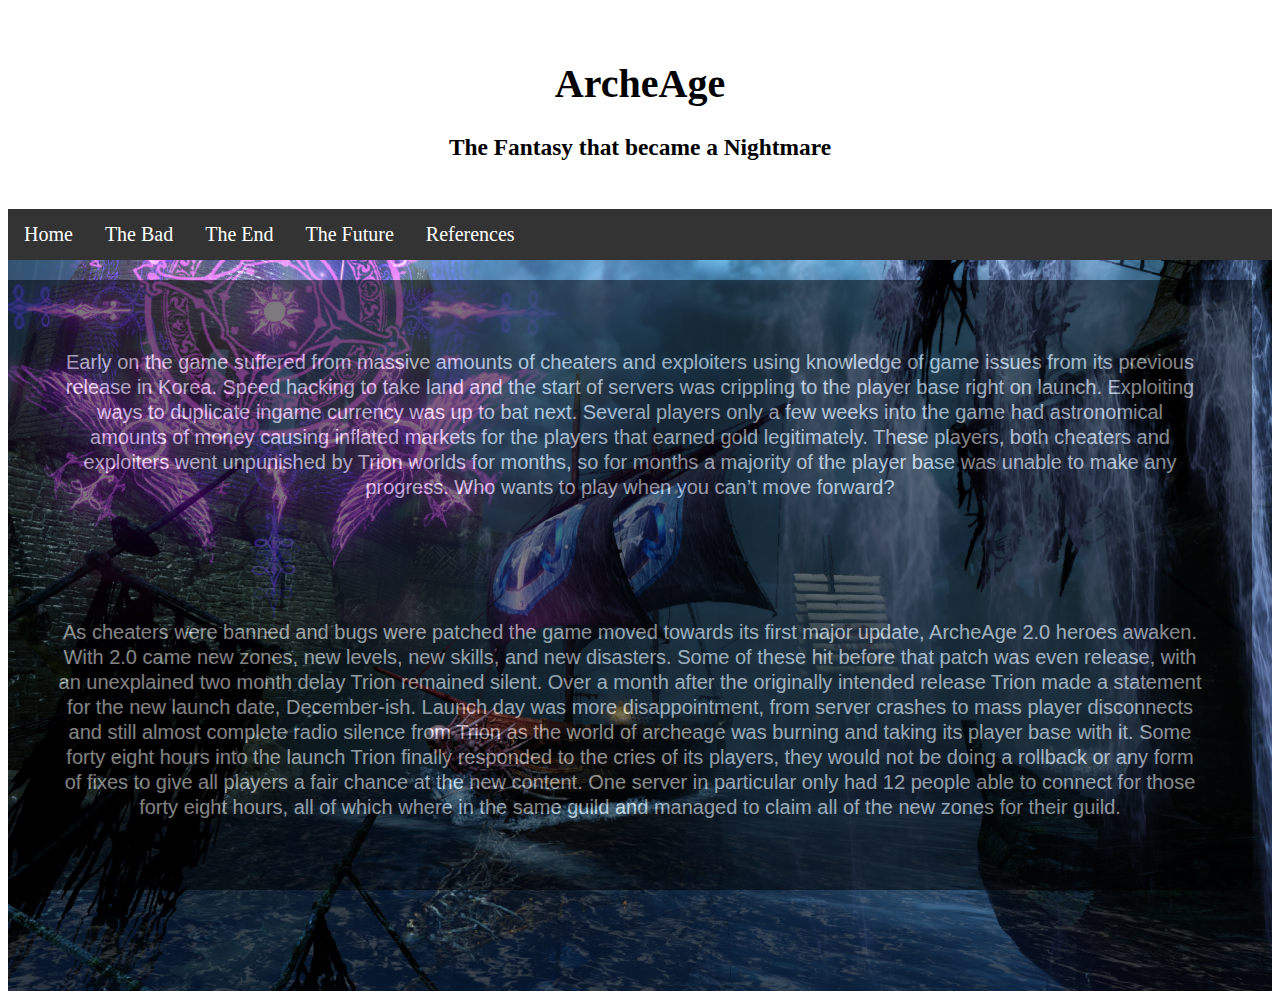
<file: bad.html>
<!DOCTYPE html>
<html lang="en">

<head>
    <meta charset="UTF-8">
    <meta name="viewport" content="width=device-width, initial-scale=1.0">
    <meta http-equiv="X-UA-Compatible" content="ie=edge">
    <link rel="stylesheet" href="./style.css">
    <title>ArcheAge</title>
</head>

<body>
    <div id="head">
        <h1>
            ArcheAge
        </h1>
        <h3>
            The Fantasy that became a Nightmare
        </h3>
    </div>
    <nav>
        <ul>

            <li><a href="./index.html">
                    Home</a>
            </li>
            <li><a href="./bad.html">
                    The Bad</a>
            </li>
            <li><a href="./end.html">
                    The End</a>
            </li>
            <li><a href="./future.html">
                    The Future</a>
            </li>
            <li><a href="./references.html">
                    References</a>
            </li>
        </ul>
    </nav>
    <div class="container">
        <img src="images/ArcheAge-Maelstrom-Screenshots-05.jpg" style="width:100%">
        <div class="text-block">
            <p>
                Early on the game suffered from massive amounts of cheaters and exploiters using knowledge of game
                issues
                from its previous release in Korea. Speed hacking to take land and the start of servers was crippling to
                the
                player base right on launch. Exploiting ways to duplicate ingame currency was up to bat next. Several
                players only a few weeks into the game had astronomical amounts of money causing inflated markets for
                the
                players that earned gold legitimately. These players, both cheaters and exploiters went unpunished by
                Trion
                worlds for months, so for months a majority of the player base was unable to make any progress. Who
                wants to
                play when you can’t move forward?
            </p>

            <p>
                As cheaters were banned and bugs were patched the game moved towards its first major update, ArcheAge
                2.0
                heroes awaken. With 2.0 came new zones, new levels, new skills, and new disasters. Some of these hit
                before
                that patch was even release, with an unexplained two month delay Trion remained silent. Over a month
                after
                the originally intended release Trion made a statement for the new launch date, December-ish. Launch day
                was
                more
                disappointment, from server crashes to mass player disconnects and still almost complete radio silence
                from
                Trion as the world of archeage was burning and taking its player base with it. Some forty eight hours
                into
                the launch Trion finally responded to the cries of its players, they would not be doing a rollback or
                any
                form of fixes to give all players a fair chance at the new content. One server in particular only had 12
                people able to connect for those forty eight hours, all of which where in the same guild and managed to
                claim all of the new zones for their guild.

            </p>
            <!-- <img src="images/388460-387164-388460-ArcheAgeheaderjpg-noscale.jpg" style=""> -->
        </div>
    </div>
</body>

</html>
</file>
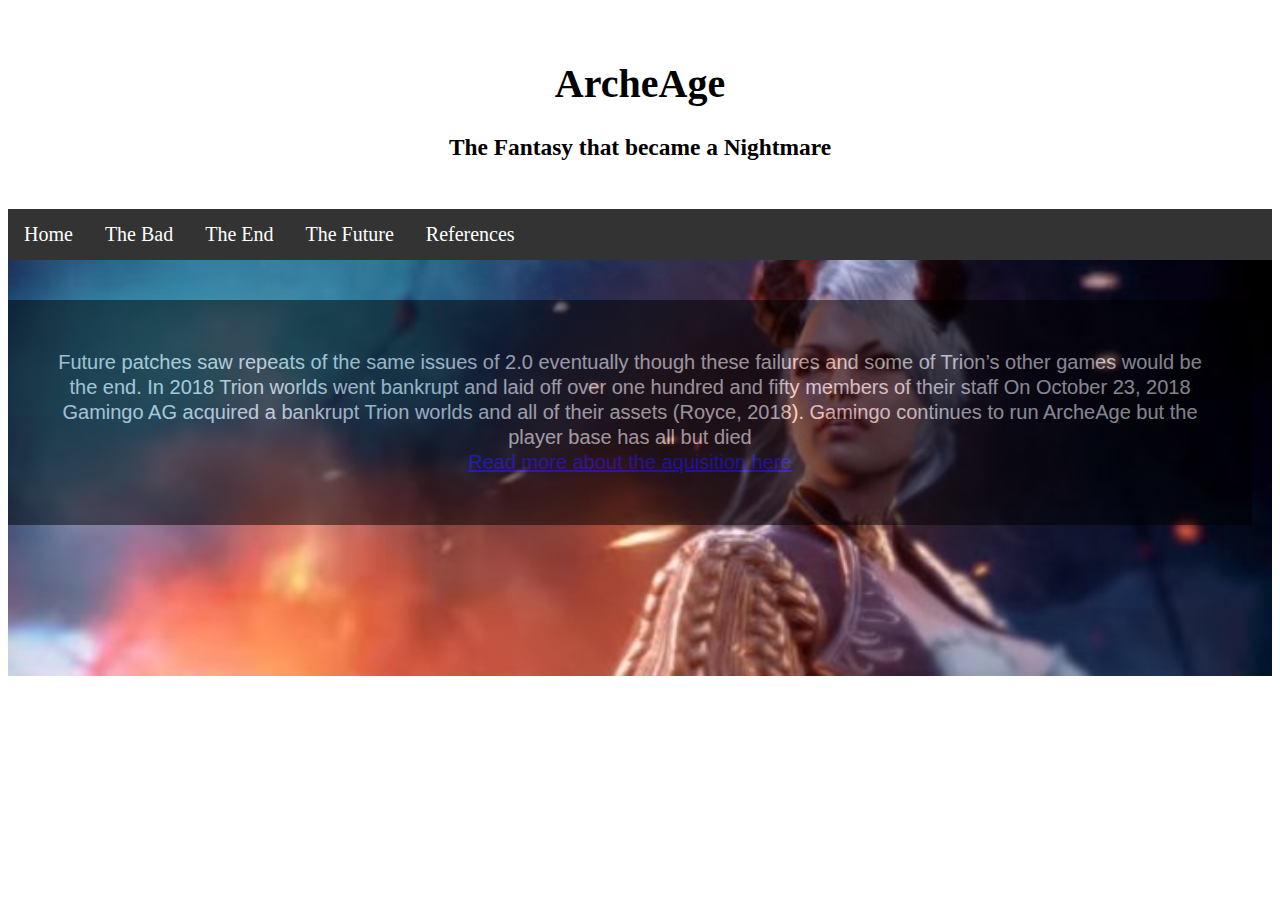
<file: end.html>
<!DOCTYPE html>
<html lang="en">

<head>
    <meta charset="UTF-8">
    <meta name="viewport" content="width=device-width, initial-scale=1.0">
    <meta http-equiv="X-UA-Compatible" content="ie=edge">
    <link rel="stylesheet" href="./style.css">
    <title>ArcheAge</title>
</head>

<body>
    <div id="head">
        <h1>
            ArcheAge
        </h1>
        <h3>
            The Fantasy that became a Nightmare
        </h3>
    </div>
    <nav>
        <ul>

            <li><a href="./index.html">
                    Home</a>
            </li>
            <li><a href="./bad.html">
                    The Bad</a>
            </li>
            <li><a href="./end.html">
                    The End</a>
            </li>
            <li><a href="./future.html">
                    The Future</a>
            </li>
            <li><a href="./references.html">
                    References</a>
            </li>
        </ul>
    </nav>
    <div class="container">
        <img src="./images/archeage-696x229.jpg" style="width:100%">
        <p class="text-block">
            Future patches saw repeats of the same issues of 2.0 eventually though these failures and some of Trion’s
            other games would be the end. In 2018 Trion worlds went bankrupt and laid off over one hundred and fifty
            members of their staff On October 23, 2018 Gamingo AG acquired a bankrupt Trion worlds and all of their
            assets (Royce, 2018). Gamingo continues to run ArcheAge but the player base has all but died
            <br/>
            <a href="https://corporate.gamigo.com/en/presse/gamigo-ag-acquires-us-publisher-and-game-developer-trion-worlds-inc/">Read more about the aquisition here</a>
        </p>
    </div>

</body>

</html>
</file>
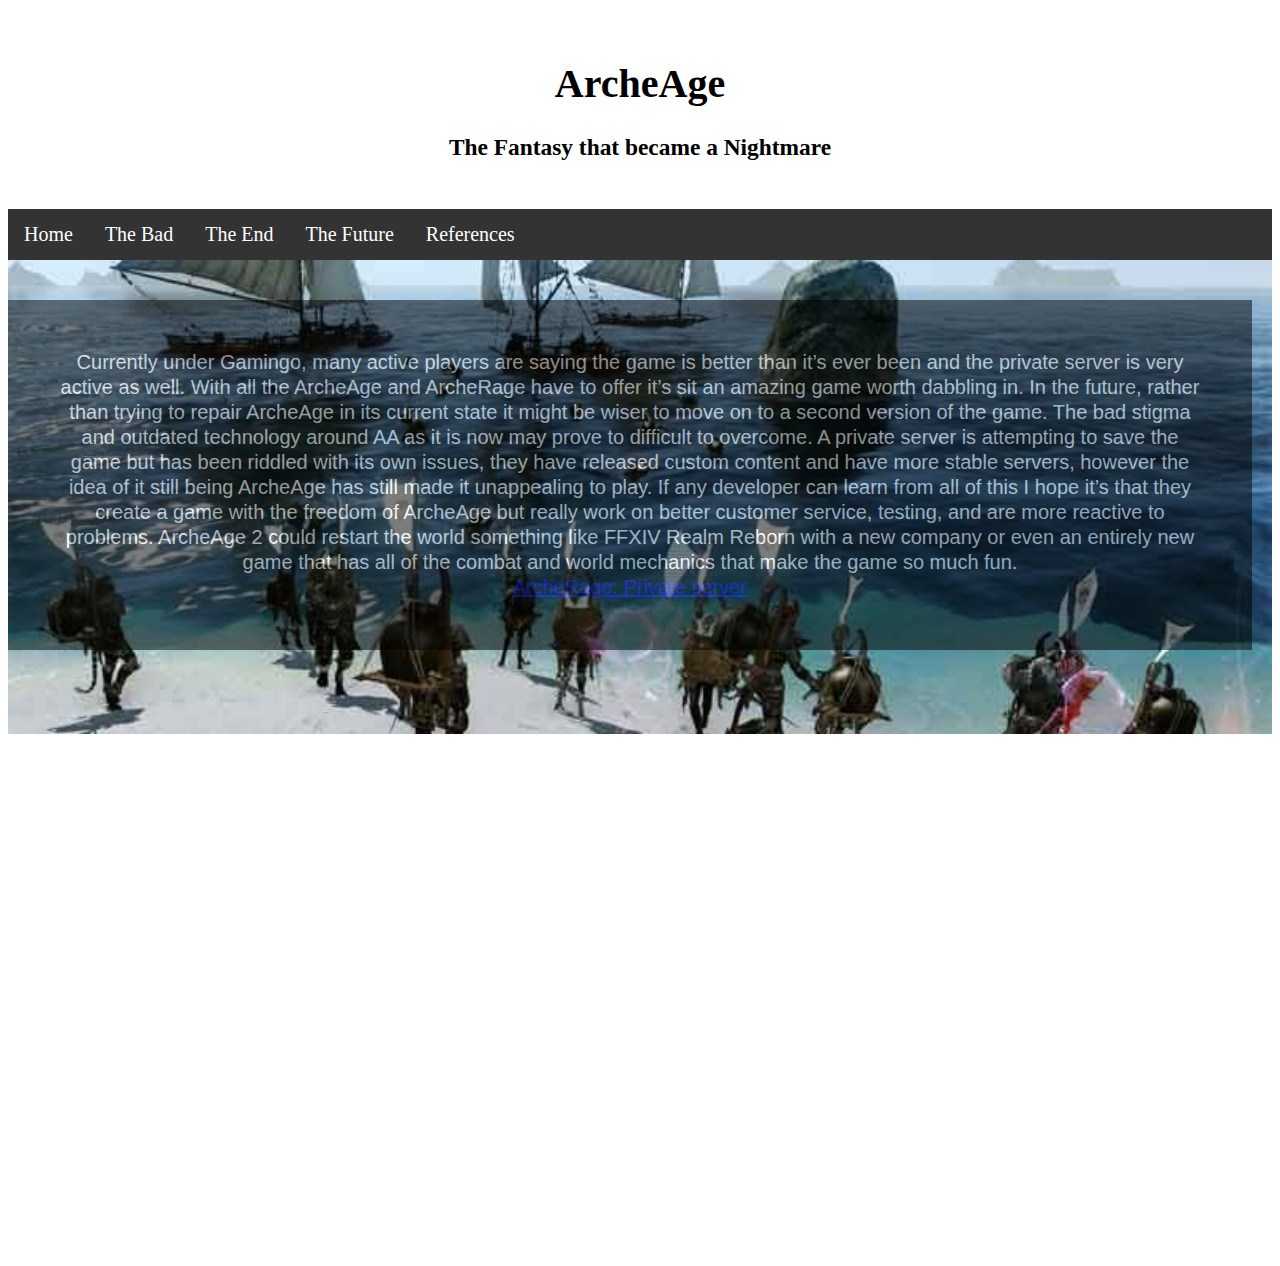
<file: future.html>
<!DOCTYPE html>
<html lang="en">

<head>
    <meta charset="UTF-8">
    <meta name="viewport" content="width=device-width, initial-scale=1.0">
    <meta http-equiv="X-UA-Compatible" content="ie=edge">
    <link rel="stylesheet" href="./style.css">
    <title>ArcheAge</title>
</head>

<body>
    <div class="end">
        <div id="head">
            <h1>
                ArcheAge
            </h1>
            <h3>
                The Fantasy that became a Nightmare
            </h3>
        </div>
        <nav>
            <ul>

                <li><a href="./index.html">
                        Home</a>
                </li>
                <li><a href="./bad.html">
                        The Bad</a>
                </li>
                <li><a href="./end.html">
                        The End</a>
                </li>
                <li><a href="./future.html">
                        The Future</a>
                </li>
                <li><a href="./references.html">
                        References</a>
                </li>
            </ul>
        </nav>
        <div class="container">
            <img src="./images/tradepackcal.jpg" style="width: 100%;" />
            <p class="text-block">
                Currently under Gamingo, many active players are saying the game is better than it’s ever been and the
                private server is very active as well. With all the ArcheAge and ArcheRage have to offer it’s sit an
                amazing
                game worth dabbling in. In the future, rather than trying to repair ArcheAge in its current state it
                might
                be wiser to move on to a second version of the game. The bad stigma and outdated technology around AA as
                it
                is now may prove to difficult to overcome. A private server is attempting to save the game but has been
                riddled with its own issues, they have released custom content and have more stable servers, however the
                idea of it still being ArcheAge has still made it unappealing to play. If any developer can learn from
                all
                of this I hope it’s that they create a game with the freedom of ArcheAge but really work on better
                customer
                service, testing, and are more reactive to problems. ArcheAge 2 could restart the world something like
                FFXIV
                Realm Reborn with a new company or even an entirely new game that has all of the combat and world
                mechanics
                that make the game so much fun.
                <br/>
                <a href="https://na.archerage.to/">ArcheRage: Private server</a>
            </p>

            <iframe width="914" height="514" src="https://www.youtube.com/embed/jxM04kUbgM8" frameborder="0"
                allow="accelerometer; autoplay; encrypted-media; gyroscope; picture-in-picture"
                allowfullscreen></iframe>
        </div>
    </div>
</body>

</html>
</file>
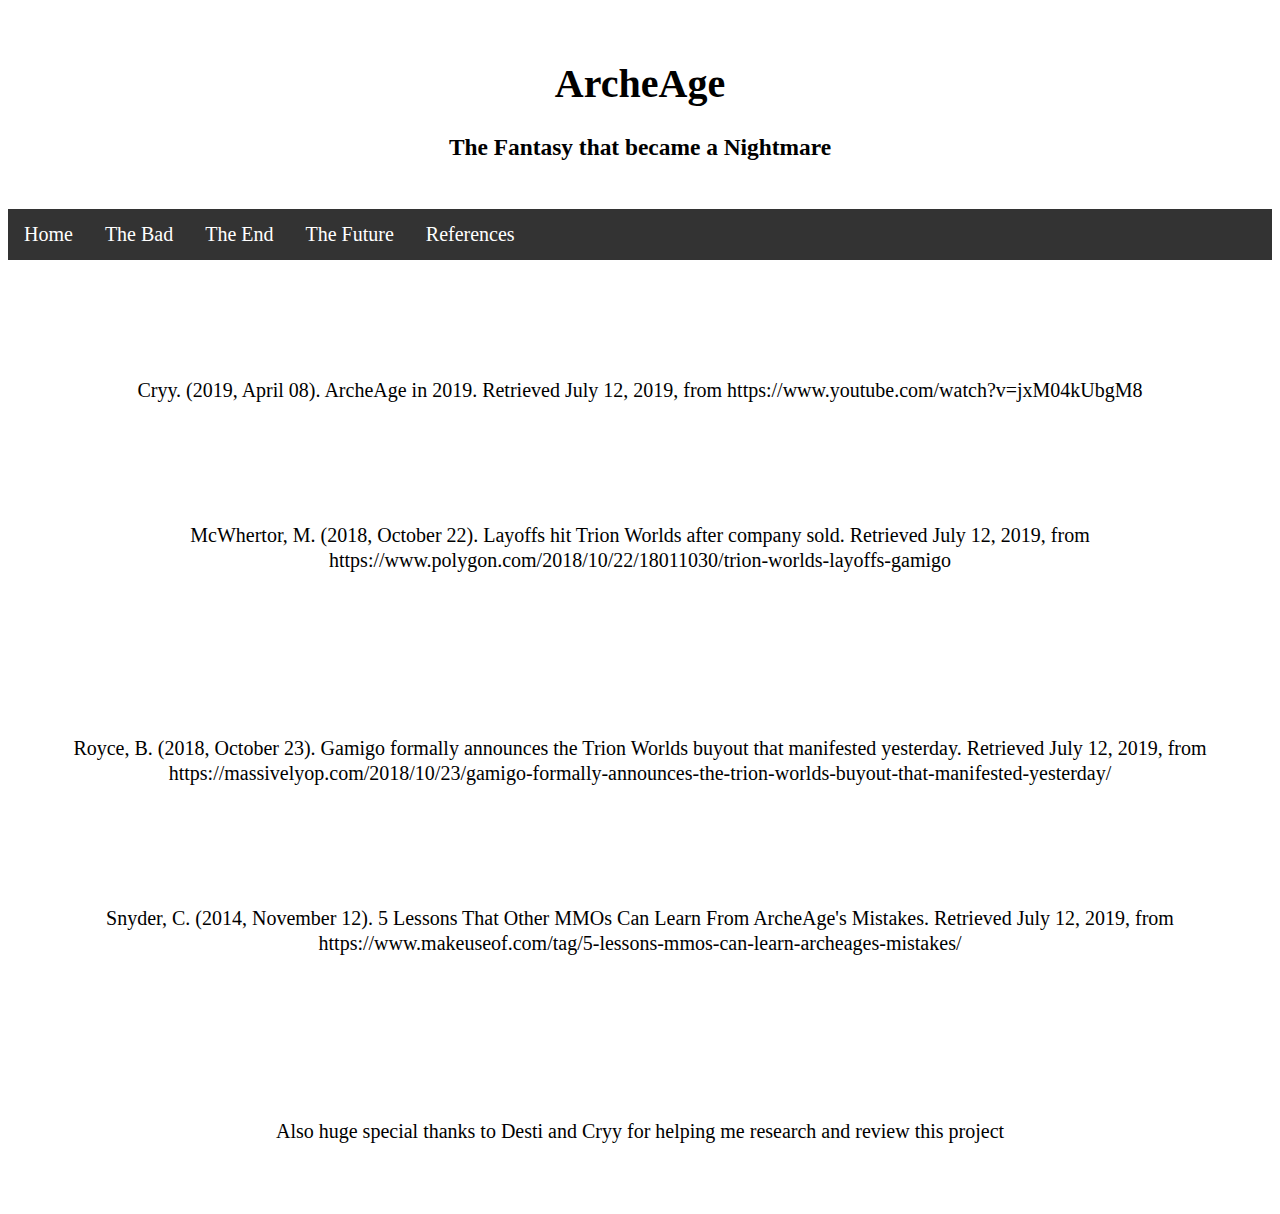
<file: references.html>
<!DOCTYPE html>
<html lang="en">

<head>
    <meta charset="UTF-8">
    <meta name="viewport" content="width=device-width, initial-scale=1.0">
    <meta http-equiv="X-UA-Compatible" content="ie=edge">
    <link rel="stylesheet" href="./style.css">
    <title>ArcheAge</title>
</head>

<body>
    <div id="head">
        <h1>
            ArcheAge
        </h1>
        <h3>
            The Fantasy that became a Nightmare
        </h3>
    </div>
    <nav>
        <ul>

            <li>
                <a href="./index.html">
                    Home</a>
            </li>
            <li>
                <a href="./bad.html">
                    The Bad</a>
            </li>
            <li>
                <a href="./end.html">
                    The End</a>
            </li>
            <li>
                <a href="./future.html">
                    The Future</a>
            </li>
            <li>
                <a href="./references.html">
                    References</a>
            </li>
        </ul>
    </nav>
    <h2>

    </h2>
    <div>
        <br />
        <p class="references">
            Cryy. (2019, April 08). ArcheAge in 2019. Retrieved July 12, 2019, from
            https://www.youtube.com/watch?v=jxM04kUbgM8
        </p>
        <p class="references">
            McWhertor, M. (2018, October 22). Layoffs hit Trion Worlds after company sold. Retrieved July 12, 2019, from
            https://www.polygon.com/2018/10/22/18011030/trion-worlds-layoffs-gamigo
        </p>
        <br />

        <p class="references">

            Royce, B. (2018, October 23). Gamigo formally announces the Trion Worlds buyout that manifested yesterday.
            Retrieved July 12, 2019, from
            https://massivelyop.com/2018/10/23/gamigo-formally-announces-the-trion-worlds-buyout-that-manifested-yesterday/
        </p>
        <p class="references">
            Snyder, C. (2014, November 12). 5 Lessons That Other MMOs Can Learn From ArcheAge's Mistakes. Retrieved July
            12, 2019, from
            https://www.makeuseof.com/tag/5-lessons-mmos-can-learn-archeages-mistakes/

        </p>
        <br />


        <p>
            Also huge special thanks to Desti and Cryy for helping me research and review this project
        </p>
    </div>

</body>

</html>
</file>
<file: style.css>
body{
    text-align: center;
    font-family: 'Times New Roman', Times, serif;
    font-size: 15pt;
}
img{
    size: 100%;
}
#head{
    background-image: url(http://www.archeagegame.com/wp-content/uploads/2014/07/Beta_Announcement_blog_header.jpg);
    background-repeat: no-repeat;
    overflow: hidden;
    background-size: 100%;
    padding: 25px;

}


ul {
    list-style-type: none;
    margin: 0;
    padding: 0;
    overflow: hidden;
    background-color: #333;
  }
  
  li {
    float: left;
  }
  
  li a {
    display: block;
    color: white;
    text-align: center;
    padding: 14px 16px;
    text-decoration: none;
  }
  
  /* Change the link color to #111 (black) on hover */
  li a:hover {
    background-color: #111;
  }

  .references{
      display: block;
      text-align: center;
      padding: 14 px;
  }
  p{
      padding: 50px;
      line-height: 25px;
  }
  .container {
    position: relative;
    font-family: Arial;
   
  }
  .text-block {
    position: absolute;
    top: 20px;
    right: 20px;
    background-color: black;
    opacity: 0.5;
    color: white;
  }
</file>
